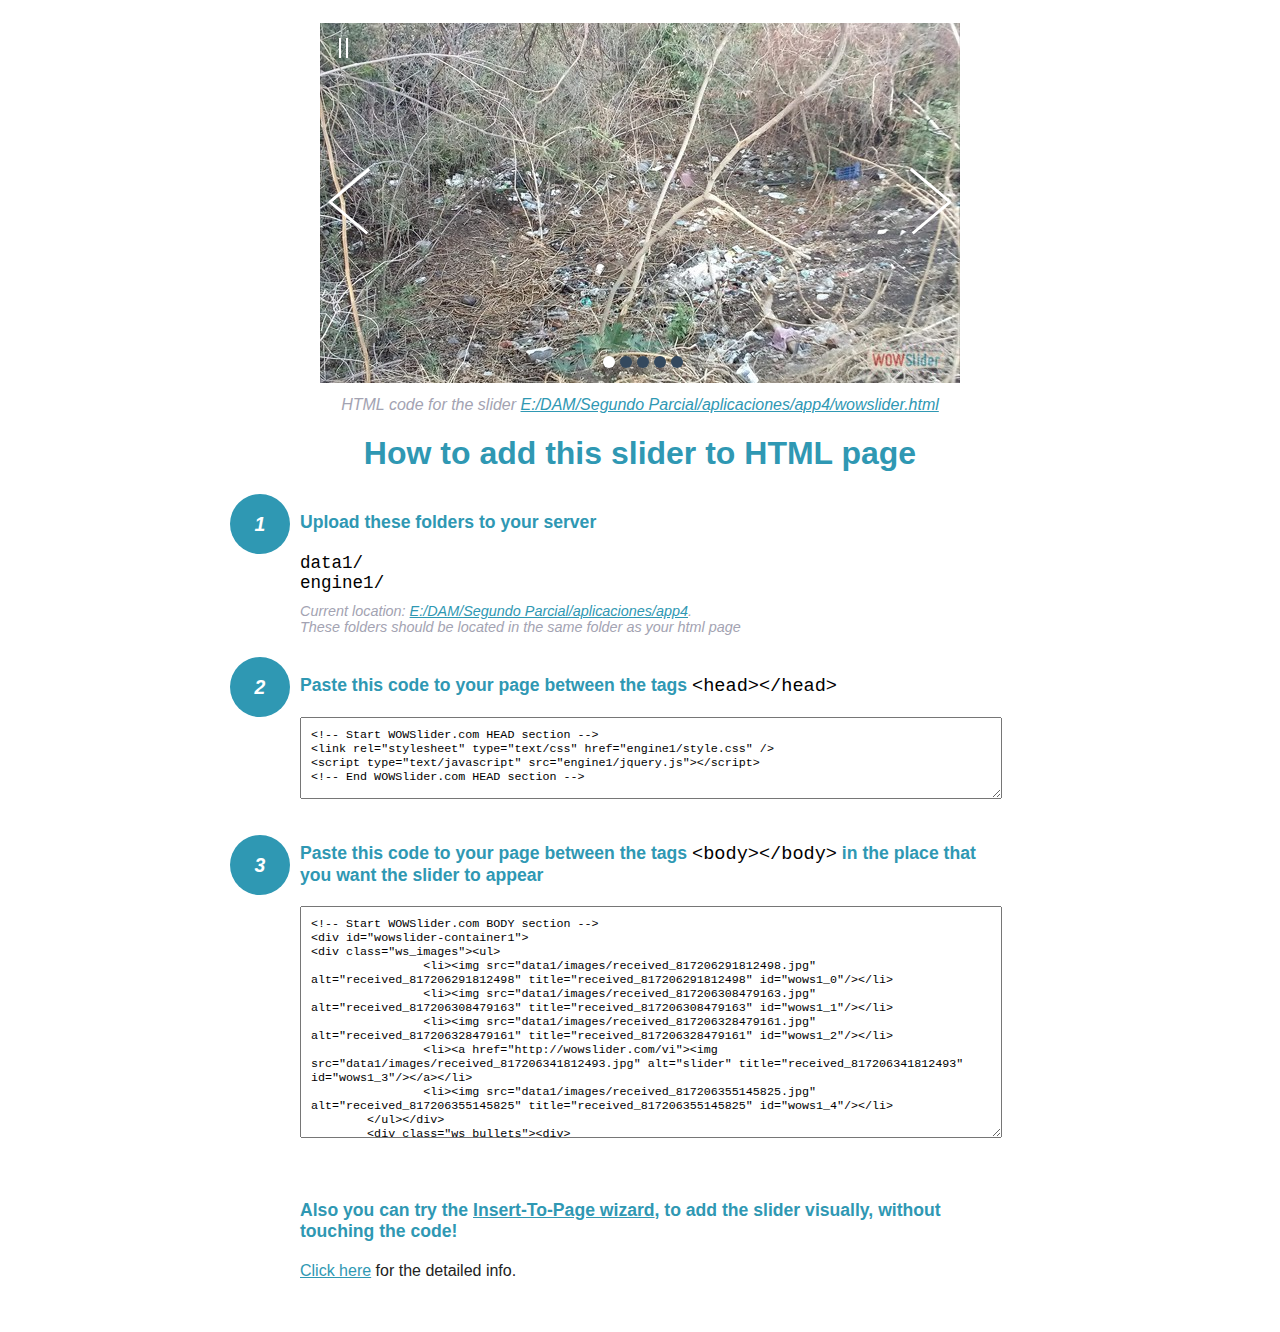
<file: wowslider-howto.html>
<!DOCTYPE html>
<html>
<head>
	<title>WOWSlider</title>
	<meta http-equiv="content-type" content="text/html; charset=utf-8" />
	<meta name="description" content="WOWSlider" />
	
	<!-- Start WOWSlider.com HEAD section --> <!-- add to the <head> of your page -->
	<link rel="stylesheet" type="text/css" href="engine1/style.css" />
	<script type="text/javascript" src="engine1/jquery.js"></script>
	<!-- End WOWSlider.com HEAD section -->


<style>
.instuction {
	font-family: sans-serif, Arial;
	display: block;
	margin: 0 auto;
	max-width: 820px;
	width: 100%;
	padding: 0 70px;
	color: #222;
	-webkit-box-sizing: border-box;
	-moz-box-sizing: border-box;
	box-sizing: border-box;
}
.instuction h1 img {
	max-width: 170px;
	vertical-align: middle;
	margin-bottom: 10px;
}
.instuction h1 {
	color: #2F98B3;
	text-align: center;
}
.instuction h2 {
	position: relative;
	font-size: 1.1em;
	color: #2F98B3;
	margin-bottom: 20px;
	margin-top: 40px;
}
.instuction h2 span.num {
	position: absolute;
	left: -70px;
	top: -18px;
	display: inline-block;
	vertical-align: middle;
	font-style: italic;
	font-size: 1.1em;
	width: 60px;
	height: 60px;
	line-height: 60px;
	text-align: center;
	background: #2F98B3;
	color: #fff;
	border-radius: 50%;
}
.instuction .mono {
	color: #000;
	font-family: monospace;
	font-size: 1.3em;
	font-weight: normal;
}
.instuction li.mono {
	font-size: 1.5em;
}

.instuction ul {
	font-size: 0.9em;
	margin-top: 0;
	padding-left: 0;
	list-style: none;
}
.instuction .note {
	color: #A3A3B2;
	font-style: italic;
	padding-top: 10px;
}
.instuction p.note {
	text-align: center;
	padding-top: 0;
	margin-top: 4px;
}
.instuction textarea {
	font-size: 0.9em;
	min-height: 60px;
	padding: 10px;
	margin: 0;
	overflow: auto;
	max-width: 100%;
	width: 100%;
}
.instuction a,
.instuction a:visited {
	color: #2F98B3;
}
</style>


</head>
<body style="margin:auto">

<br>

<!-- Start WOWSlider.com BODY section --> <!-- add to the <body> of your page -->
<div id="wowslider-container1">
<div class="ws_images"><ul>
		<li><img src="data1/images/received_817206291812498.jpg" alt="received_817206291812498" title="received_817206291812498" id="wows1_0"/></li>
		<li><img src="data1/images/received_817206308479163.jpg" alt="received_817206308479163" title="received_817206308479163" id="wows1_1"/></li>
		<li><img src="data1/images/received_817206328479161.jpg" alt="received_817206328479161" title="received_817206328479161" id="wows1_2"/></li>
		<li><a href="http://wowslider.com/vi"><img src="data1/images/received_817206341812493.jpg" alt="slider" title="received_817206341812493" id="wows1_3"/></a></li>
		<li><img src="data1/images/received_817206355145825.jpg" alt="received_817206355145825" title="received_817206355145825" id="wows1_4"/></li>
	</ul></div>
	<div class="ws_bullets"><div>
		<a href="#" title="received_817206291812498"><span><img src="data1/tooltips/received_817206291812498.jpg" alt="received_817206291812498"/>1</span></a>
		<a href="#" title="received_817206308479163"><span><img src="data1/tooltips/received_817206308479163.jpg" alt="received_817206308479163"/>2</span></a>
		<a href="#" title="received_817206328479161"><span><img src="data1/tooltips/received_817206328479161.jpg" alt="received_817206328479161"/>3</span></a>
		<a href="#" title="received_817206341812493"><span><img src="data1/tooltips/received_817206341812493.jpg" alt="received_817206341812493"/>4</span></a>
		<a href="#" title="received_817206355145825"><span><img src="data1/tooltips/received_817206355145825.jpg" alt="received_817206355145825"/>5</span></a>
	</div></div><div class="ws_script" style="position:absolute;left:-99%"><a href="http://wowslider.com/vi">slider</a> by WOWSlider.com v8.7</div>
<div class="ws_shadow"></div>
</div>	
<script type="text/javascript" src="engine1/wowslider.js"></script>
<script type="text/javascript" src="engine1/script.js"></script>
<!-- End WOWSlider.com BODY section -->


<div class="instuction">
	<p class="note">HTML code for the slider <a href="file:///E:/DAM/Segundo Parcial/aplicaciones/app4/wowslider.html">E:/DAM/Segundo Parcial/aplicaciones/app4/wowslider.html</a></p>

	<h1>
		How to add this slider to HTML page
	</h1>

	<h2><span class="num">1</span> Upload these folders to your server</h2>
	<ul>
		<li class="mono">data1/</li>
		<li class="mono">engine1/</li>
		<li class="note">Current location: <a href="file:///E:/DAM/Segundo Parcial/aplicaciones/app4">E:/DAM/Segundo Parcial/aplicaciones/app4</a>. <br>These folders should be located in the same folder as your html page</li>
	</ul>

	<h2><span class="num">2</span> Paste this code to your page between the tags <span class="mono">&lt;head&gt;&lt;/head&gt;</span></h2>
	<textarea onclick="this.select()">&lt;!-- Start WOWSlider.com HEAD section --&gt;
&lt;link rel=&quot;stylesheet&quot; type=&quot;text/css&quot; href=&quot;engine1/style.css&quot; /&gt;
&lt;script type=&quot;text/javascript&quot; src=&quot;engine1/jquery.js&quot;&gt;&lt;/script&gt;
&lt;!-- End WOWSlider.com HEAD section --&gt;</textarea>


	<h2><span class="num" style="top: -8px;">3</span> Paste this code to your page between the tags <span class="mono">&lt;body&gt;&lt;/body&gt;</span> in the place that you want the slider to appear</h2>
	<textarea onclick="this.select()" rows="15">&lt;!-- Start WOWSlider.com BODY section --&gt;
&lt;div id=&quot;wowslider-container1&quot;&gt;
&lt;div class=&quot;ws_images&quot;&gt;&lt;ul&gt;
		&lt;li&gt;&lt;img src=&quot;data1/images/received_817206291812498.jpg&quot; alt=&quot;received_817206291812498&quot; title=&quot;received_817206291812498&quot; id=&quot;wows1_0&quot;/&gt;&lt;/li&gt;
		&lt;li&gt;&lt;img src=&quot;data1/images/received_817206308479163.jpg&quot; alt=&quot;received_817206308479163&quot; title=&quot;received_817206308479163&quot; id=&quot;wows1_1&quot;/&gt;&lt;/li&gt;
		&lt;li&gt;&lt;img src=&quot;data1/images/received_817206328479161.jpg&quot; alt=&quot;received_817206328479161&quot; title=&quot;received_817206328479161&quot; id=&quot;wows1_2&quot;/&gt;&lt;/li&gt;
		&lt;li&gt;&lt;a href=&quot;http://wowslider.com/vi&quot;&gt;&lt;img src=&quot;data1/images/received_817206341812493.jpg&quot; alt=&quot;slider&quot; title=&quot;received_817206341812493&quot; id=&quot;wows1_3&quot;/&gt;&lt;/a&gt;&lt;/li&gt;
		&lt;li&gt;&lt;img src=&quot;data1/images/received_817206355145825.jpg&quot; alt=&quot;received_817206355145825&quot; title=&quot;received_817206355145825&quot; id=&quot;wows1_4&quot;/&gt;&lt;/li&gt;
	&lt;/ul&gt;&lt;/div&gt;
	&lt;div class=&quot;ws_bullets&quot;&gt;&lt;div&gt;
		&lt;a href=&quot;#&quot; title=&quot;received_817206291812498&quot;&gt;&lt;span&gt;&lt;img src=&quot;data1/tooltips/received_817206291812498.jpg&quot; alt=&quot;received_817206291812498&quot;/&gt;1&lt;/span&gt;&lt;/a&gt;
		&lt;a href=&quot;#&quot; title=&quot;received_817206308479163&quot;&gt;&lt;span&gt;&lt;img src=&quot;data1/tooltips/received_817206308479163.jpg&quot; alt=&quot;received_817206308479163&quot;/&gt;2&lt;/span&gt;&lt;/a&gt;
		&lt;a href=&quot;#&quot; title=&quot;received_817206328479161&quot;&gt;&lt;span&gt;&lt;img src=&quot;data1/tooltips/received_817206328479161.jpg&quot; alt=&quot;received_817206328479161&quot;/&gt;3&lt;/span&gt;&lt;/a&gt;
		&lt;a href=&quot;#&quot; title=&quot;received_817206341812493&quot;&gt;&lt;span&gt;&lt;img src=&quot;data1/tooltips/received_817206341812493.jpg&quot; alt=&quot;received_817206341812493&quot;/&gt;4&lt;/span&gt;&lt;/a&gt;
		&lt;a href=&quot;#&quot; title=&quot;received_817206355145825&quot;&gt;&lt;span&gt;&lt;img src=&quot;data1/tooltips/received_817206355145825.jpg&quot; alt=&quot;received_817206355145825&quot;/&gt;5&lt;/span&gt;&lt;/a&gt;
	&lt;/div&gt;&lt;/div&gt;&lt;div class=&quot;ws_script&quot; style=&quot;position:absolute;left:-99%&quot;&gt;&lt;a href=&quot;http://wowslider.com/vi&quot;&gt;slider&lt;/a&gt; by WOWSlider.com v8.7&lt;/div&gt;
&lt;div class=&quot;ws_shadow&quot;&gt;&lt;/div&gt;
&lt;/div&gt;	
&lt;script type=&quot;text/javascript&quot; src=&quot;engine1/wowslider.js&quot;&gt;&lt;/script&gt;
&lt;script type=&quot;text/javascript&quot; src=&quot;engine1/script.js&quot;&gt;&lt;/script&gt;
&lt;!-- End WOWSlider.com BODY section --&gt;</textarea>

<br><br>
<h2>Also you can try the <a href="http://wowslider.com/help/add-wowslider-to-page-2.html" target="_blank">Insert-To-Page wizard</a>, to add the slider visually, without touching the code!</h2>
<p>
	<a href="http://wowslider.com/help/add-wowslider-to-page-2.html" target="_blank">Click here</a> for the detailed info.
</p>
</div>

<br><br>
</body>
</html>
</file>
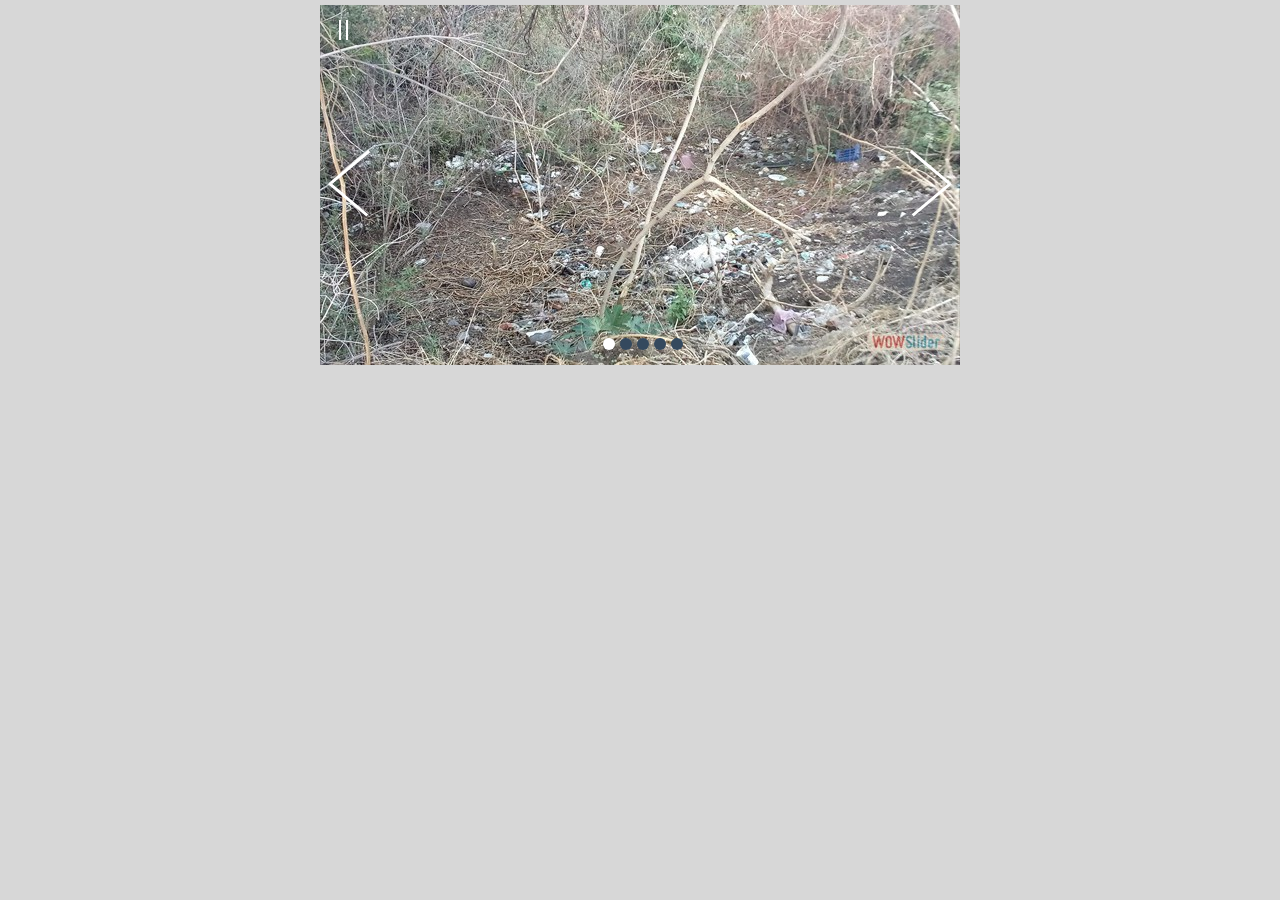
<file: wowslider.html>
<!DOCTYPE html>
<html>
<head>
	<title>Slider</title>
	<meta http-equiv="content-type" content="text/html; charset=utf-8" />
	<meta name="description" content="Made with WOW Slider - Create beautiful, responsive image sliders in a few clicks. Awesome skins and animations. Slider" />
	
	<!-- Start WOWSlider.com HEAD section --> <!-- add to the <head> of your page -->
	<link rel="stylesheet" type="text/css" href="engine1/style.css" />
	<script type="text/javascript" src="engine1/jquery.js"></script>
	<!-- End WOWSlider.com HEAD section -->

</head>
<body style="background-color:#d7d7d7;margin:auto">
	
	<!-- Start WOWSlider.com BODY section --> <!-- add to the <body> of your page -->
	<div id="wowslider-container1">
	<div class="ws_images"><ul>
		<li><img src="data1/images/received_817206291812498.jpg" alt="received_817206291812498" title="received_817206291812498" id="wows1_0"/></li>
		<li><img src="data1/images/received_817206308479163.jpg" alt="received_817206308479163" title="received_817206308479163" id="wows1_1"/></li>
		<li><img src="data1/images/received_817206328479161.jpg" alt="received_817206328479161" title="received_817206328479161" id="wows1_2"/></li>
		<li><a href="http://wowslider.com/vi"><img src="data1/images/received_817206341812493.jpg" alt="slider" title="received_817206341812493" id="wows1_3"/></a></li>
		<li><img src="data1/images/received_817206355145825.jpg" alt="received_817206355145825" title="received_817206355145825" id="wows1_4"/></li>
	</ul></div>
	<div class="ws_bullets"><div>
		<a href="#" title="received_817206291812498"><span><img src="data1/tooltips/received_817206291812498.jpg" alt="received_817206291812498"/>1</span></a>
		<a href="#" title="received_817206308479163"><span><img src="data1/tooltips/received_817206308479163.jpg" alt="received_817206308479163"/>2</span></a>
		<a href="#" title="received_817206328479161"><span><img src="data1/tooltips/received_817206328479161.jpg" alt="received_817206328479161"/>3</span></a>
		<a href="#" title="received_817206341812493"><span><img src="data1/tooltips/received_817206341812493.jpg" alt="received_817206341812493"/>4</span></a>
		<a href="#" title="received_817206355145825"><span><img src="data1/tooltips/received_817206355145825.jpg" alt="received_817206355145825"/>5</span></a>
	</div></div><div class="ws_script" style="position:absolute;left:-99%"><a href="http://wowslider.com/vi">slider</a> by WOWSlider.com v8.7</div>
	<div class="ws_shadow"></div>
	</div>	
	<script type="text/javascript" src="engine1/wowslider.js"></script>
	<script type="text/javascript" src="engine1/script.js"></script>
	<!-- End WOWSlider.com BODY section -->

</body>
</html>
</file>
<file: engine1/style.css>
/*
 *	generated by WOW Slider 8.7
 *	template Stream
 */
@import url(https://fonts.googleapis.com/css?family=PT+Sans&subset=latin,latin-ext);
#wowslider-container1 { 
	display: table;
	zoom: 1; 
	position: relative;
	width: 100%;
	max-width: 640px;
	max-height:360px;
	margin:5px auto 12.5px;
	z-index:90;
	text-align:left; /* reset align=center */
	font-size: 10px;
	text-shadow: none; /* fix some user styles */

	/* reset box-sizing (to boostrap friendly) */
	-webkit-box-sizing: content-box;
	-moz-box-sizing: content-box;
	box-sizing: content-box; 
}
* html #wowslider-container1{ width:640px }
#wowslider-container1 .ws_images ul{
	position:relative;
	width: 10000%; 
	height:100%;
	left:0;
	list-style:none;
	margin:0;
	padding:0;
	border-spacing:0;
	overflow: visible;
	/*table-layout:fixed;*/
}
#wowslider-container1 .ws_images ul li{
	position: relative;
	width:1%;
	height:100%;
	line-height:0; /*opera*/
	overflow: hidden;
	float:left;
	/*font-size:0;*/
	padding:0 0 0 0 !important;
	margin:0 0 0 0 !important;
}

#wowslider-container1 .ws_images{
	position: relative;
	left:0;
	top:0;
	height:100%;
	max-height:360px;
	max-width: 640px;
	vertical-align: top;
	border:none;
	overflow: hidden;
}
#wowslider-container1 .ws_images ul a{
	width:100%;
	height:100%;
	max-height:360px;
	display:block;
	color:transparent;
}
#wowslider-container1 img{
	max-width: none !important;
}
#wowslider-container1 .ws_images .ws_list img,
#wowslider-container1 .ws_images > div > img{
	width:100%;
	border:none 0;
	max-width: none;
	padding:0;
	margin:0;
}
#wowslider-container1 .ws_images > div > img {
	max-height:360px;
}

#wowslider-container1 .ws_images iframe {
	position: absolute;
	z-index: -1;
}

#wowslider-container1 .ws-title > div {
	display: inline-block !important;
}

#wowslider-container1 a{ 
	text-decoration: none; 
	outline: none; 
	border: none; 
}

#wowslider-container1  .ws_bullets { 
	float: left;
	position:absolute;
	z-index:70;
}
#wowslider-container1  .ws_bullets div{
	position:relative;
	float:left;
	font-size: 0px;
}
/* compatibility with Joomla styles */
#wowslider-container1  .ws_bullets a {
	line-height: 0;
}

#wowslider-container1  .ws_script{
	display:none;
}
#wowslider-container1 sound, 
#wowslider-container1 object{
	position:absolute;
}

/* prevent some of users reset styles */
#wowslider-container1 .ws_effect {
	position: static;
	width: 100%;
	height: 100%;
}

#wowslider-container1 .ws_photoItem {
	border: 2em solid #fff;
	margin-left: -2em;
	margin-top: -2em;
}
#wowslider-container1 .ws_cube_side {
	background: #A6A5A9;
}


#wowslider-container1.ws_gestures {
	cursor: -webkit-grab;
	cursor: -moz-grab;
	cursor: url("[data-uri]"), move;
}
#wowslider-container1.ws_gestures.ws_grabbing {
	cursor: -webkit-grabbing;
	cursor: -moz-grabbing;
	cursor: url("[data-uri]"), move;
}

/* hide controls when video start play */
#wowslider-container1.ws_video_playing .ws_bullets,
#wowslider-container1.ws_video_playing .ws_fullscreen,
#wowslider-container1.ws_video_playing .ws_next,
#wowslider-container1.ws_video_playing .ws_prev {
	display: none;
}


/* youtube/vimeo buttons */
#wowslider-container1 .ws_video_btn {
	position: absolute;
	display: none;
	cursor: pointer;
	top: 0;
	left: 0;
	width: 100%;
	height: 100%;
	z-index: 55;
}
#wowslider-container1 .ws_video_btn.ws_youtube,
#wowslider-container1 .ws_video_btn.ws_vimeo {
	display: block;
}
#wowslider-container1 .ws_video_btn div {
	position: absolute;
	background-image: url(./playvideo.png);
	background-size: 200%;
	top: 50%;
	left: 50%;
	width: 7em;
	height: 5em;
	margin-left: -3.5em;
	margin-top: -2.5em;
}
#wowslider-container1 .ws_video_btn.ws_youtube div {
	background-position: 0 0;
}
#wowslider-container1 .ws_video_btn.ws_youtube:hover div {
	background-position: 100% 0;
}
#wowslider-container1 .ws_video_btn.ws_vimeo div {
	background-position: 0 100%;
}
#wowslider-container1 .ws_video_btn.ws_vimeo:hover div {
	background-position: 100% 100%;
}

#wowslider-container1 .ws_playpause.ws_hide {
	display: none !important;
}
#wowslider-container1  .ws_bullets { 
	padding: 15px 0; 
}
#wowslider-container1 .ws_bullets a { 
	width:12px;
	height:12px;
	border-radius: 50%;
	background: #34495E;
	float: left; 
	text-indent: -4000px; 
	position:relative;
	margin-left:5px;
	color:transparent;
}
#wowslider-container1 .ws_bullets a.ws_selbull{
	background: #ffffff;
	color:#ffffff;
}
#wowslider-container1 a.ws_next, #wowslider-container1 a.ws_prev {
	position: absolute;
	top: 50%;
	height: 7em;
	margin-top: -3.5em;
	width: 5em;
	z-index: 60;
}
#wowslider-container1 a.ws_next{
	right:0;
}

#wowslider-container1 a.ws_next span i:after,
#wowslider-container1 a.ws_next span b:after,
#wowslider-container1 a.ws_next span i:before,
#wowslider-container1 a.ws_next span b:before,
#wowslider-container1 a.ws_prev span i:after,
#wowslider-container1 a.ws_prev span b:after,
#wowslider-container1 a.ws_prev span i:before,
#wowslider-container1 a.ws_prev span b:before{
	content: '';
	position: absolute;
	width: 100%;
	height: .3em;
	background: #ffffff;
	top: 3.2em;
	-webkit-transition: .3s all ease-in-out;
	transition: .3s all ease-in-out;

	/* Fix  */
	-webkit-backface-visibility: hidden;
	backface-visibility: hidden;
	outline: 1px solid transparent;
}
#wowslider-container1 a.ws_next span b:after,
#wowslider-container1 a.ws_next span b:before,
#wowslider-container1 a.ws_prev span b:after,
#wowslider-container1 a.ws_prev span b:before{
	background: #34495E;
	width: 0;
}
#wowslider-container1 a.ws_next span i:after,
#wowslider-container1 a.ws_next span b:after,
#wowslider-container1 a.ws_prev span i:after,
#wowslider-container1 a.ws_prev span b:after{
	-webkit-transform: rotate(40deg);
	-ms-transform: rotate(40deg);
	transform: rotate(40deg);
}
#wowslider-container1 a.ws_next span i:before,
#wowslider-container1 a.ws_next span b:before,
#wowslider-container1 a.ws_prev span i:before,
#wowslider-container1 a.ws_prev span b:before{
	-webkit-transform: rotate(-40deg);
	-ms-transform: rotate(-40deg);
	transform: rotate(-40deg);
}

#wowslider-container1 a.ws_prev span i:after,
#wowslider-container1 a.ws_prev span i:before,
#wowslider-container1 a.ws_prev span b:after,
#wowslider-container1 a.ws_prev span b:before{
	-webkit-transform-origin: 0 0;
	-ms-transform-origin: 0 0;
	transform-origin: 0 0;
	left: 1em;
}
#wowslider-container1 a.ws_next span i:after,
#wowslider-container1 a.ws_next span i:before,
#wowslider-container1 a.ws_next span b:after,
#wowslider-container1 a.ws_next span b:before{
	-webkit-transform-origin: 100% 0;
	-ms-transform-origin: 100% 0;
	transform-origin: 100% 0;
	right: 1em;
}

#wowslider-container1 a.ws_next:hover span i:before,
#wowslider-container1 a.ws_next:hover span b:before,
#wowslider-container1 a.ws_prev:hover span i:before,
#wowslider-container1 a.ws_prev:hover span b:before{
	-webkit-transform: rotate(-30deg);
	-ms-transform: rotate(-30deg);
	transform: rotate(-30deg);
}
#wowslider-container1 a.ws_next:hover span i:after,
#wowslider-container1 a.ws_next:hover span b:after,
#wowslider-container1 a.ws_prev:hover span i:after,
#wowslider-container1 a.ws_prev:hover span b:after{
	-webkit-transform: rotate(30deg);
	-ms-transform: rotate(30deg);
	transform: rotate(30deg);
}
#wowslider-container1 a.ws_prev:hover span b:after,
#wowslider-container1 a.ws_prev:hover span b:before,
#wowslider-container1 a.ws_next:hover span b:after,
#wowslider-container1 a.ws_next:hover span b:before{
	width:100%;
}

/*playpause*/
#wowslider-container1 .ws_playpause {
    position: absolute;
    width: 3em;
    height: 2em;
    top: 1.5em;
    left: 0.5em;
    z-index: 59;
}

#wowslider-container1 .ws_pause span i, #wowslider-container1 .ws_pause span b{
	position: absolute;
  	width: 0.2em;
  	height: 2em;
  	background: #ffffff;
	-webkit-transition: background 300ms ease-in-out;
	transition: background 300ms ease-in-out;
}

#wowslider-container1 .ws_pause span i{
	left: 1.4em;
}

#wowslider-container1 .ws_pause span b{
	left: 2.1em;
}


#wowslider-container1 .ws_play span{
	border: solid transparent;
	position: absolute;
  	pointer-events: none;
	border-left-color: #ffffff;
	border-width: 10px;
	top: 0;
	left: 1.4em;
	-webkit-transition:  border-left-color 300ms ease-in-out;
	transition:  border-left-color 300ms ease-in-out;
}

#wowslider-container1 .ws_pause:hover span i, #wowslider-container1 .ws_pause:hover span b{
	background: #34495E;
}
#wowslider-container1 .ws_play:hover span{
	border-left-color: #34495E;
}
/* bottom center */
#wowslider-container1  .ws_bullets {
    bottom: 0px;
	left:50%;
}
#wowslider-container1  .ws_bullets div{
	left:-50%;
}
#wowslider-container1 .ws_bulframe span {
	visibility: visible;
	opacity: 1;
	position: absolute;
	width: 0;
	height: 0;
	border-left: 5px solid transparent;
	border-right: 5px solid transparent;
	border-top: 5px solid #ffffff;
	bottom: -5px;
	margin-left: -5px;
	left: 50%;
}#wowslider-container1 .ws-title{
	position: absolute;
	font: 1.8em 'PT Sans', sans-serif;	
	margin-right:10em;
	z-index: 50;
    color: #34495E;
	background: none;
	padding: 30px;
	bottom: 0px;
	top: auto;
	opacity: 1;
}
#wowslider-container1 .ws-title div,#wowslider-container1 .ws-title span{
	display:inline-block;
	background-color:#ffffff;
}
#wowslider-container1 .ws-title div{
	display:block;
	margin-top:0.5em;
	font-size: 0.8em;
	line-height: 1.15em;
	padding: 5px 20px;
}
#wowslider-container1 .ws-title span{
	font-size: 1.6em;
	padding: 10px 20px;
}#wowslider-container1 .ws_images > ul{
	animation: wsBasic 20s infinite;
	-moz-animation: wsBasic 20s infinite;
	-webkit-animation: wsBasic 20s infinite;
}
@keyframes wsBasic{0%{left:-0%} 10%{left:-0%} 20%{left:-100%} 30%{left:-100%} 40%{left:-200%} 50%{left:-200%} 60%{left:-300%} 70%{left:-300%} 80%{left:-400%} 90%{left:-400%} }
@-moz-keyframes wsBasic{0%{left:-0%} 10%{left:-0%} 20%{left:-100%} 30%{left:-100%} 40%{left:-200%} 50%{left:-200%} 60%{left:-300%} 70%{left:-300%} 80%{left:-400%} 90%{left:-400%} }
@-webkit-keyframes wsBasic{0%{left:-0%} 10%{left:-0%} 20%{left:-100%} 30%{left:-100%} 40%{left:-200%} 50%{left:-200%} 60%{left:-300%} 70%{left:-300%} 80%{left:-400%} 90%{left:-400%} }


* html #wowslider-container1 .ws_shadow{/*ie6*/
	background:none;
	filter:progid:DXImageTransform.Microsoft.AlphaImageLoader( src='engine1//bg.png', sizingMethod='scale');
}
*+html #wowslider-container1 .ws_shadow{/*ie7*/
	background:none;
	filter:progid:DXImageTransform.Microsoft.AlphaImageLoader( src='engine1//bg.png', sizingMethod='scale');
}
#wowslider-container1 .ws_bullets  a img{
	text-indent:0;
	display:block;
	bottom:15px;
	left:-43px;
	visibility:hidden;
	position:absolute;
    border: 5px solid #FFFFFF;
	max-width:none;
}
#wowslider-container1 .ws_bullets a:hover img{
	visibility:visible;
}

#wowslider-container1 .ws_bulframe div div{
	height:48px;
	overflow:visible;
	position:relative;
}
#wowslider-container1 .ws_bulframe div {
	left:0;
	overflow:hidden;
	position:relative;
	width:85px;
	background-color:#FFFFFF;
}
#wowslider-container1  .ws_bullets .ws_bulframe{
	display:none;
	bottom:18px;
	margin-left:6px;
	overflow:visible;
	position:absolute;
	cursor:pointer;
    border: 0px solid #FFFFFF;
}#wowslider-container1 .ws_bulframe div div{
	height: auto;
}

@media all and (max-width:760px) {
	#wowslider-container1 .ws_fullscreen {
		display: block;
	}
}
@media all and (max-width:400px){
	#wowslider-container1 .ws_controls,
	#wowslider-container1 .ws_bullets,
	#wowslider-container1 .ws_thumbs{
		display: none
	}
}
</file>
